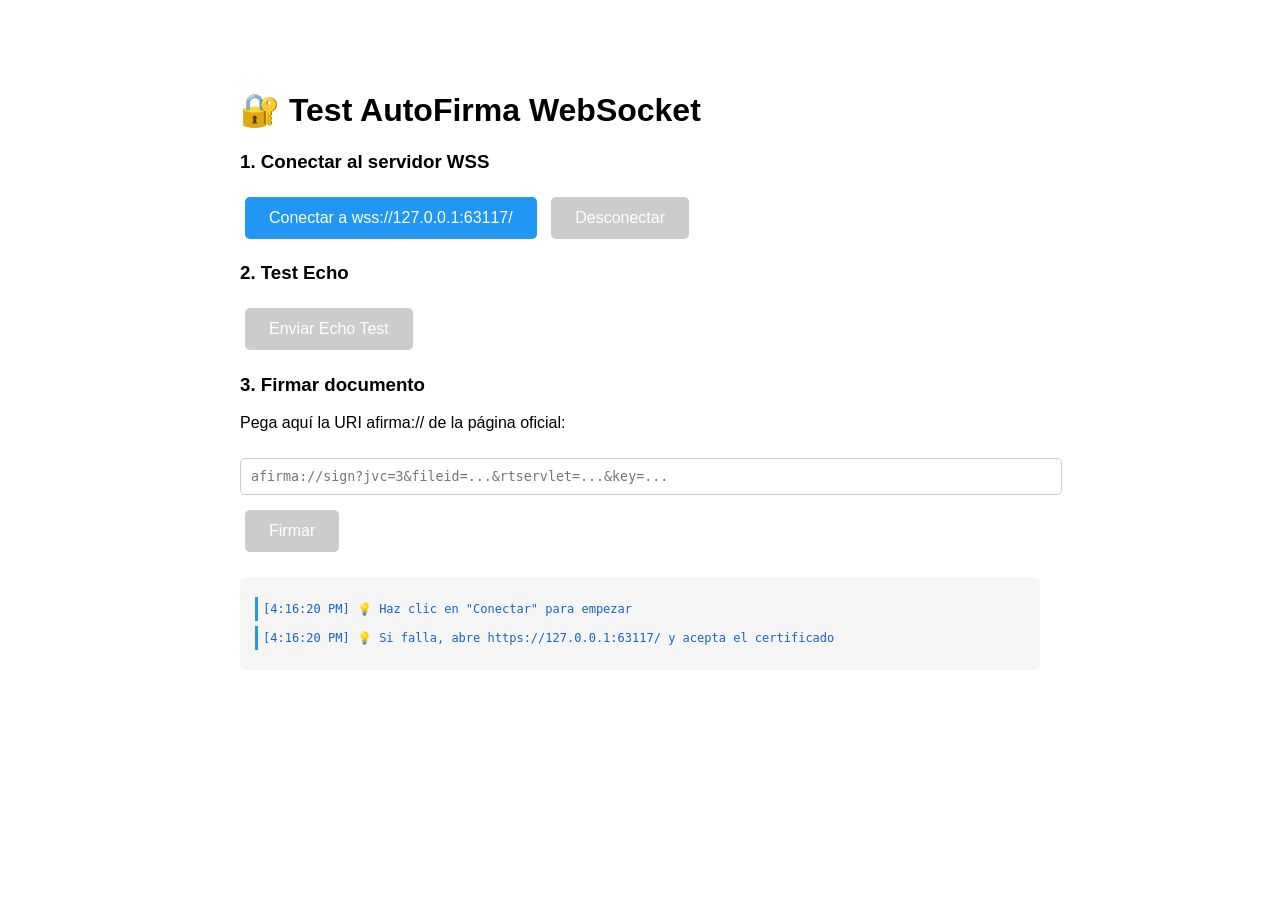
<file: test-autofirma-wss.html>
<!DOCTYPE html>
<html lang="es">

<head>
    <meta charset="UTF-8">
    <meta name="viewport" content="width=device-width, initial-scale=1.0">
    <title>Test AutoFirma WebSocket</title>
    <style>
        body {
            font-family: Arial, sans-serif;
            max-width: 800px;
            margin: 50px auto;
            padding: 20px;
        }

        .log {
            background: #f5f5f5;
            padding: 15px;
            border-radius: 5px;
            margin: 20px 0;
            max-height: 400px;
            overflow-y: auto;
            font-family: monospace;
            font-size: 12px;
        }

        .log-entry {
            margin: 5px 0;
            padding: 5px;
            border-left: 3px solid #ccc;
        }

        .log-entry.success {
            border-color: #4CAF50;
            color: #2E7D32;
        }

        .log-entry.error {
            border-color: #f44336;
            color: #C62828;
        }

        .log-entry.info {
            border-color: #2196F3;
            color: #1565C0;
        }

        button {
            background: #2196F3;
            color: white;
            border: none;
            padding: 12px 24px;
            font-size: 16px;
            border-radius: 5px;
            cursor: pointer;
            margin: 5px;
        }

        button:hover {
            background: #1976D2;
        }

        button:disabled {
            background: #ccc;
            cursor: not-allowed;
        }

        input[type="text"] {
            width: 100%;
            padding: 10px;
            margin: 10px 0;
            border: 1px solid #ccc;
            border-radius: 5px;
            font-family: monospace;
        }
    </style>
</head>

<body>
    <h1>🔐 Test AutoFirma WebSocket</h1>

    <div>
        <h3>1. Conectar al servidor WSS</h3>
        <button id="connectBtn" onclick="connect()">Conectar a wss://127.0.0.1:63117/</button>
        <button id="disconnectBtn" onclick="disconnect()" disabled>Desconectar</button>
    </div>

    <div>
        <h3>2. Test Echo</h3>
        <button id="echoBtn" onclick="sendEcho()" disabled>Enviar Echo Test</button>
    </div>

    <div>
        <h3>3. Firmar documento</h3>
        <p>Pega aquí la URI afirma:// de la página oficial:</p>
        <input type="text" id="afirmaUri" placeholder="afirma://sign?jvc=3&fileid=...&rtservlet=...&key=...">
        <button id="signBtn" onclick="sendSign()" disabled>Firmar</button>
    </div>

    <div class="log" id="log"></div>

    <script>
        let ws = null;

        function log(message, type = 'info') {
            const logDiv = document.getElementById('log');
            const entry = document.createElement('div');
            entry.className = `log-entry ${type}`;
            entry.textContent = `[${new Date().toLocaleTimeString()}] ${message}`;
            logDiv.appendChild(entry);
            logDiv.scrollTop = logDiv.scrollHeight;
        }

        function updateButtons() {
            const connected = ws && ws.readyState === WebSocket.OPEN;
            document.getElementById('connectBtn').disabled = connected;
            document.getElementById('disconnectBtn').disabled = !connected;
            document.getElementById('echoBtn').disabled = !connected;
            document.getElementById('signBtn').disabled = !connected;
        }

        function connect() {
            log('🔌 Conectando a wss://127.0.0.1:63117/...', 'info');

            ws = new WebSocket('wss://127.0.0.1:63117/');

            ws.onopen = () => {
                log('✅ Conectado al servidor WSS', 'success');
                updateButtons();
            };

            ws.onmessage = (event) => {
                log(`📥 Respuesta: ${event.data}`, 'success');
                if (event.data === 'OK') {
                    log('✅ Operación completada exitosamente', 'success');
                } else if (event.data.startsWith('ERR-')) {
                    log(`❌ Error: ${event.data}`, 'error');
                }
            };

            ws.onerror = (error) => {
                log('❌ Error de WebSocket', 'error');
                log('💡 Asegúrate de haber aceptado el certificado en https://127.0.0.1:63117/', 'info');
                updateButtons();
            };

            ws.onclose = () => {
                log('🔌 Conexión cerrada', 'info');
                updateButtons();
            };
        }

        function disconnect() {
            if (ws) {
                ws.close();
                ws = null;
                updateButtons();
            }
        }

        function sendEcho() {
            if (ws && ws.readyState === WebSocket.OPEN) {
                log('📤 Enviando: echo=test', 'info');
                ws.send('echo=test');
            }
        }

        function sendSign() {
            if (ws && ws.readyState === WebSocket.OPEN) {
                const uri = document.getElementById('afirmaUri').value.trim();
                if (!uri) {
                    log('❌ Por favor, pega una URI afirma://', 'error');
                    return;
                }
                if (!uri.startsWith('afirma://')) {
                    log('❌ La URI debe comenzar con afirma://', 'error');
                    return;
                }
                log(`📤 Enviando petición de firma...`, 'info');
                log(`URI: ${uri.substring(0, 50)}...`, 'info');
                ws.send(uri);
                log('⏳ Esperando respuesta del servidor (puede tardar unos segundos)...', 'info');
            }
        }

        // Auto-connect on load
        window.addEventListener('load', () => {
            log('💡 Haz clic en "Conectar" para empezar', 'info');
            log('💡 Si falla, abre https://127.0.0.1:63117/ y acepta el certificado', 'info');
        });
    </script>
</body>

</html>
</file>
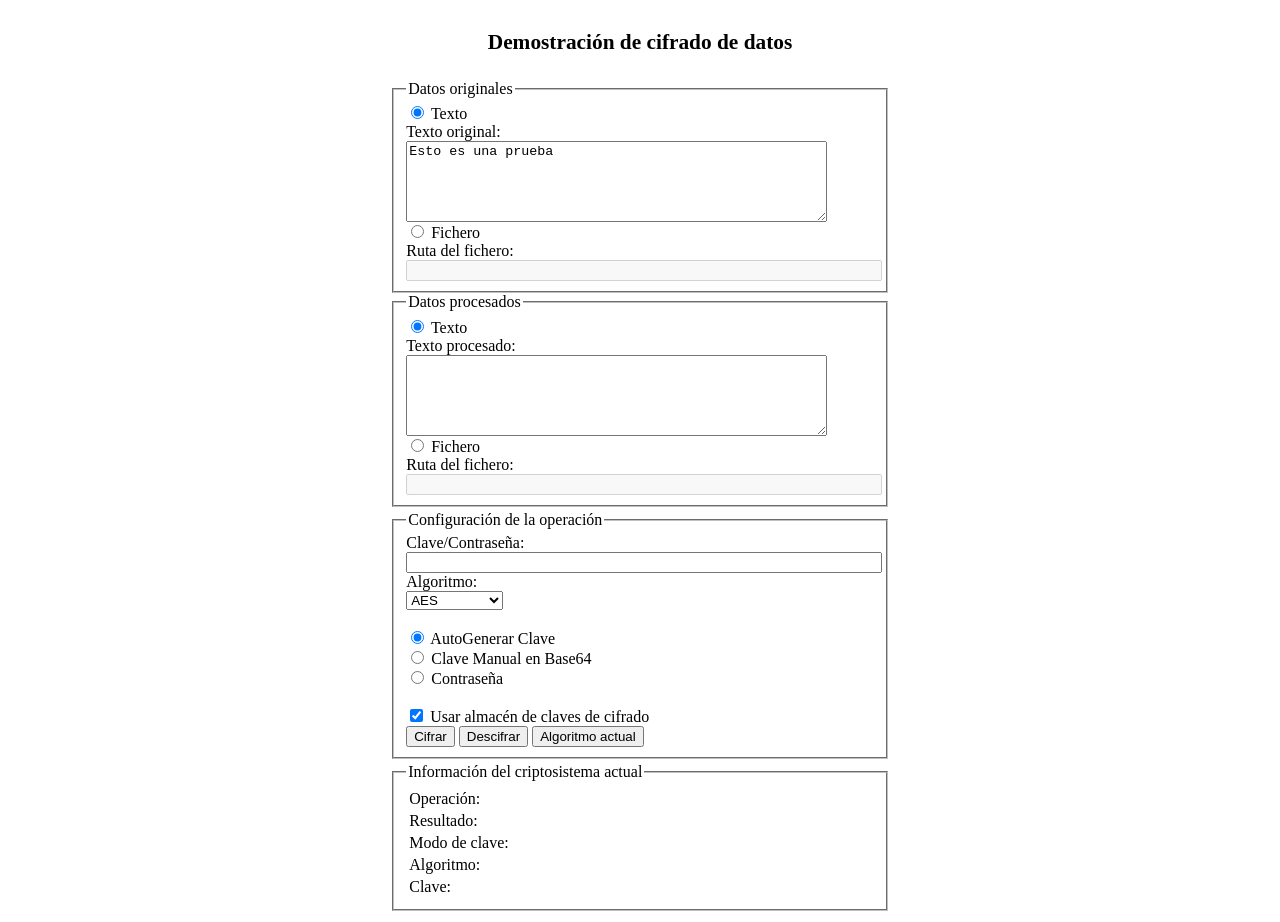
<file: clienteafirma-master/afirma-ui-applet-deploy/src/main/webapp/demoCifrado.html>
<!DOCTYPE HTML PUBLIC "-//W3C//DTD HTML 4.01 Transitional//EN" "http://www.w3.org/TR/html4/loose.dtd">
<html lang="es">
<head>
		<meta http-equiv="Content-Type" content="text/html;charset=utf-8">
		<script type="text/javascript" language="javascript" src="common-js/instalador.js"></script>
		<script type="text/javascript" language="javascript" src="common-js/cripto.js"></script>
		<script type="text/javascript" language="javascript" src="constantes.js"></script>

<script type="text/javascript"><!--
	
	var cipherAlgorithm="AES";
	var key;
	var keyMode = "GENERATEKEY";
	var txtPlano;
	var txtCifrado;
	var origen;
	var destino;


			function cifrar() {

				initialize();

				// Configurar cifrado
				configurarCifrado();

				// Comprobamos que esten establecidos los datos necesarios
				if(!comprobarOperacion()) {
					return;
				}

				if(origen == 'texto') {
					alert("Se va a cifrar el texto:\n" + txtPlano);
				} else 	if(origen == 'archivo') {
					alert("Se va a cifrar el fichero: " + archivo);
				}

				// Ciframos
				clienteFirma.cipherData();

				// Recuperamos
				if (!clienteFirma.isError()) {
					res='Ok';
					if(destino=='texto'){
						txtCifrado=clienteFirma.getCipherData();
						if (clienteFirma.isError()) {
						return null;
						}
						alert("El texto cifrado es:\n" + txtCifrado);
						document.getElementById('textoProcesado').value = txtCifrado;
					} else if (destino=='archivo'){
						archivo = document.getElementById('archivoProcesado').value;
						alert("El texto cifrado se almacenara en:\n" + archivo);
						clienteFirma.saveCipherDataToFile(archivo);
					} else {
						return;
					}
					
					if(keyMode == "GENERATEKEY") {
						document.getElementById('claveActual').value=obtenerKey();
					}
				} else {
					res='Error';
					/* Solo mostramos el error via JavaScript si se ha configurado que no lo muestre el propio cliente */
					if (!showErrors) {
						alert(clienteFirma.getErrorMessage());
					}
				}

				actualizaInfo("Cifrado", res, clienteFirma.getCipherAlgorithm(), keyMode, obtenerKey());
			}
			

			function configurarClave() {
				if(keyMode == "GENERATEKEY" || keyMode == "USERINPUT") {
					var key = document.getElementById('claveActual').value;
					if(key != undefined && key != null && key != '')
						clienteFirma.setKey(key);
				}
			}

			function configurarContrasena() {
				if(keyMode == "PASSWORD") {
					var pass = document.getElementById('claveActual').value;
					if(pass != undefined && pass != null && pass != '')
					clienteFirma.setPassword(pass);
				}
			}

			function actualizaInfo(operacion,resultado,algoritmo,keymode,key){
				document.getElementById('operacionInfo').innerHTML=operacion;
				document.getElementById('resultadoInfo').innerHTML=resultado;
				document.getElementById('keyModeActualInfo').innerHTML=keymode;
				document.getElementById('algoritmoActualInfo').innerHTML=algoritmo;
				document.getElementById('claveInfo').innerHTML=key;
			}
			
			function descifrar(){

				initialize();

				// Configurar descifrado
				configurarDescifrado();

				// Comprobamos que esten establecidos los datos necesarios
				if(!comprobarOperacion())
					return;

				if(origen == 'texto')
					alert("Se va a descifrar el texto:\n" + txtCifrado);
				else 	if(origen == 'archivo')
					alert("Se va a descifrar el fichero: " + archivo);


				// Desciframos
				clienteFirma.decipherData();

				// Recuperamos
				if (!clienteFirma.isError()) {
					res='Ok';
					if(destino=='texto'){
						txtPlano=clienteFirma.getTextFromBase64(clienteFirma.getPlainData());
						alert("El texto descifrado es:\n" + txtPlano);
						document.getElementById('textoProcesado').value = txtPlano;
					} else if (destino=='archivo'){
						archivo = document.getElementById('archivoProcesado').value;
						alert("El texto descifrado se almacenara en:\n" + archivo);
						clienteFirma.savePlainDataToFile(archivo);
					} else {
						return;
					}
				} else {
					res='Error'
					/* Solo mostramos el error via JavaScript si se ha configurado que no lo muestre el propio cliente */
					if (!showErrors) {
						alert(clienteFirma.getErrorMessage());
					}
				}

				actualizaInfo("Descifrado", res, clienteFirma.getCipherAlgorithm(), keyMode, obtenerKey());
			}

		
			function comprobarOperacion(){
				if(origen == 'texto'){
					if(document.getElementById('textoOriginal').value == '') {
						alert("El texto de origen no puede estar vacio");
						return false;
					}
				}
				else if (origen=='archivo'){
					if(document.getElementById('archivoOriginal').value == '') {
						alert("Debe establecer un fichero con los datos de origen");
						return false;
					}
				}
				if (destino=='archivo'){
					if(document.getElementById('archivoProcesado').value == '') {
						alert("Debe establecer un fichero para almacenar los datos");
						return false;
					}
				}
				return true;
			}

			
			function configurarCifrado(){

				// Tomamos el modo de clave
				clienteFirma.setKeyMode(keyMode);

				// Configuramos si debemos utilizar o no el alamacen de claves
				clienteFirma.setUseCipherKeyStore(document.getElementById('usarAlmacen').checked);
				
				// Algoritmo de cifrado
				clienteFirma.setCipherAlgorithm(cipherAlgorithm);

				// Establecemos la clave o contrasena segun corresponda (en el caso de seleccionar el modo autogenerar no afectara)
				if(keyMode == "PASSWORD")	configurarContrasena();
				else configurarClave();

				// Configuracion de los datos para el cifrado
				var selectorFuente=document.getElementsByName('rbOriginal');
				for(var i=0; i<selectorFuente.length; i++) {
					if(selectorFuente[i].checked) {
						origen = selectorFuente[i].value;
						break;
					}
				}
				if(origen == 'texto'){
					txtPlano = document.getElementById('textoOriginal').value;
					clienteFirma.setPlainData(clienteFirma.getBase64FromText(txtPlano));
				} else if (origen=='archivo'){
					archivo=document.getElementById('archivoOriginal').value;
					if(archivo != undefined && archivo != null && trim(archivo) != "") {
						clienteFirma.setFileuri(archivo);
					}
				} else {
					return;
				}

				// Proceso de los datos de salida
				var selectorDestino=document.getElementsByName('rbProcesado');
				for(var i=0; i<selectorDestino.length; i++) {
					if(selectorDestino[i].checked) {
						destino = selectorDestino[i].value;
						break;
					}
				}
			}



			function configurarDescifrado(){

				// Tomamos el modo de clave
				clienteFirma.setKeyMode(keyMode);

				// Algoritmo de cifrado
				clienteFirma.setCipherAlgorithm(cipherAlgorithm);

				// Establecemos la clave o contrasena segun corresponda (en el caso de seleccionar el modo autogenerar no afectara)
				if(keyMode == "PASSWORD")	configurarContrasena();
				else configurarClave();

				// Configuracion de los datos para el descifrado
				var selectorFuente=document.getElementsByName('rbOriginal');
				for(var i=0; i<selectorFuente.length; i++) {
					if(selectorFuente[i].checked) {
						origen = selectorFuente[i].value;
						break;
					}
				}
				if(origen == 'texto'){
					txtCifrado=document.getElementById('textoOriginal').value;
					clienteFirma.setCipherData(txtCifrado);
				} else if (origen=='archivo'){
					archivo=document.getElementById('archivoOriginal').value;
					if(archivo != undefined && archivo != null && trim(archivo) != "") {
						clienteFirma.setFileuri(archivo);
					}
				} else {
					return;
				}

				// Proceso de los datos de salida
				var selectorDestino=document.getElementsByName('rbProcesado');
				for(var i=0; i<selectorDestino.length; i++) {
					if(selectorDestino[i].checked) {
						destino = selectorDestino[i].value;
						break;
					}
				}
			}


			function actualizarKeyMode(mode) {

				keyMode = mode;

				// Liberamos la opcion del almacen de claves de cifrado cuando se selecciona 'Generarar clave'
				if(keyMode == "GENERATEKEY" || keyMode == "USERINPUT") {
					document.getElementById('usarAlmacen').disabled = '';
				} else {
					document.getElementById('usarAlmacen').disabled = 'disabled';
				}
 				
				// Agregamos los nuevos elementos segun corresponda
				if(keyMode == "PASSWORD") {

					// Insertamos el elemento con la lista de algoritmos de cifrado con contrasena
					cambiaAlgoritmo(document.getElementById('algoritmoContrasena').value);

				} else {
					// Insertamos el elemento con la lista de algoritmos de cifrado con clave
					cambiaAlgoritmo(document.getElementById('algoritmoClave').value);
				}
			}

			 function actualizarAlgorithmList(value) {
			 
				if (value == "GENERATEKEY" || value == "USERINPUT") {
					document.getElementById("algoritmoClave").style.display = "block";
					document.getElementById("algoritmoContrasena").style.display = "none";
				} else {
					document.getElementById("algoritmoClave").style.display = "none";
					document.getElementById("algoritmoContrasena").style.display = "block";
				}
			 }
			
			function mostrarAlgoritmo(){
				alert(cipherAlgorithm);
			}
			
			function obtenerKey(){
				return clienteFirma.getKey();
			}

			function cambiaAlgoritmo(alg){
				cipherAlgorithm = alg;
			}
			
		function cambiaEnable(valor){
			if(valor.name == 'rbOriginal'){
				if (valor.value == 'texto'){
					document.getElementById('textoOriginal').disabled = '';
					document.getElementById('archivoOriginal').disabled = 'disabled';
				}else{
					document.getElementById('textoOriginal').disabled = 'disabled';
					document.getElementById('archivoOriginal').disabled = '';
				}
			}else{
				if (valor.value == 'texto'){
					document.getElementById('textoProcesado').disabled = '';
					document.getElementById('archivoProcesado').disabled = 'disabled';
				}else{
					document.getElementById('textoProcesado').disabled = 'disabled';
					document.getElementById('archivoProcesado').disabled = '';
				}
			}
		}

		function trim(cad)
		{
			return cad.replace(/^(\s|\t|\r|\n)*|(\s|\t|\r|\n)*$/g,"");
		}
		
	--></script>
    <title>Ejemplo de cifrado sim&eacute;trico</title>
</head>
<body>
	<script type="text/javascript">
		cargarAppletFirma();
	</script>
	<p style="font-weight:bold;font-size:16pt;" align="center">Demostraci&oacute;n de cifrado de datos</p>
	<form action="">
		<table align="center" width="40%">
			<tr>
				<td>
					<fieldset><legend>Datos originales</legend>
						<input type="radio" id="rbOriginal1" name="rbOriginal" value="texto" checked="checked" onclick="cambiaEnable(this)">
						<label for="rbOriginal1">Texto</label>
						<br>
						<label for="textoOriginal">Texto original:</label>
						<br>
						<textarea id="textoOriginal" name="textoOriginal" cols="50" rows="5">Esto es una prueba</textarea>
						<br>
						<input type="radio" id="rbOriginal2" name="rbOriginal" value="archivo" onclick="cambiaEnable(this)">
						<label for="rbOriginal2">Fichero</label>
						<br>
						<label for="archivoOriginal">Ruta del fichero:</label>
						<input type="text" id="archivoOriginal" disabled="disabled" style="width: 100%">
					</fieldset>
					<fieldset><legend>Datos procesados</legend>
						<input type="radio" id="rbProcesado1" name="rbProcesado" value="texto" checked="checked" onclick="cambiaEnable(this)">
						<label for="rbProcesado1">Texto</label>
						<br>
						<label for="textoProcesado">Texto procesado:</label>
						<br>
						<textarea id="textoProcesado" name="textoProcesado" cols="50" rows="5"></textarea>
						<br>
						<input type="radio" id="rbProcesado2" name="rbProcesado" value="archivo" onclick="cambiaEnable(this)">
						<label for="rbProcesado2">Fichero</label>
						<br>
						<label for="archivoProcesado">Ruta del fichero:</label>
						<input type="text" id="archivoProcesado" disabled="disabled" style="width: 100%">
					</fieldset>
				</td>
			</tr>
			<tr>
				<td>
					<fieldset id="fsClaves"><legend>Configuraci&oacute;n de la operaci&oacute;n</legend>

							<label for="claveActual">Clave/Contrase&ntilde;a:</label>
							<input type="text" id='claveActual' style="width: 100%"><br>
							<label for="algoritmoClave">Algoritmo:</label><br>
							<div>
									<select id="algoritmoClave" name="algoritmoClave" onChange="cambiaAlgoritmo(this.value);">
									<option selected value="AES">AES</option>
									<option value="ARCFOUR">Alleged RC4</option>
									<option value="Blowfish">Blowfish</option>
									<option value="DES">DES</option>
									<option value="DESede">Triple DES</option>
									<option value="RC2">RC2</option>
									</select>

									<select id="algoritmoContrasena" name="algoritmoContrasena" onChange="cambiaAlgoritmo(this.value);" style="display: none">
									<option selected value="PBEWITHSHA1ANDDESEDE">SHA1 con TripleDES</option>
									<option value="PBEWithSHA1AndRC2_40">SHA1 con RC2</option>
									<option value="PBEWITHMD5ANDDES">MD5 con DES</option>
									</select>

							</div>
							<br>
							<input type="radio" id="modoClave1" name="modoClave" value="GENERATEKEY" checked onclick="actualizarKeyMode(this.value); actualizarAlgorithmList(this.value);">
							<label for="modoClave1">AutoGenerar Clave</label>
							<br>
							<input type="radio" id="modoClave2" name="modoClave" value="USERINPUT" onclick="actualizarKeyMode(this.value); actualizarAlgorithmList(this.value);">
							<label for="modoClave2">Clave Manual en Base64</label>
							<br>
							<input type="radio" id="modoClave3" name="modoClave" value="PASSWORD" onclick="actualizarKeyMode(this.value); actualizarAlgorithmList(this.value);">
							<label for="modoClave3">Contrase&ntilde;a</label>
							<br><br>
							<input type="checkbox" id="usarAlmacen" name="usarAlmacen" checked>
							<label for="usarAlmacen">Usar almac&eacute;n de claves de cifrado</label>
							<br>
							<input type="button" id="botonCifrar" value="Cifrar" onClick="cifrar();">
							<input type="button" id="botonDescifrar" value="Descifrar" onClick="descifrar();">
							<input type="button" id="botonAlgoritmo" value="Algoritmo actual" onClick="mostrarAlgoritmo()">

					</fieldset>
				</td>
			</tr>
			<tr>
				<td>
					<fieldset><legend>Informaci&oacute;n del criptosistema actual</legend>
						<table width="100%" align="center">
							<tr>
								<td>Operaci&oacute;n:</td>
								<td id='operacionInfo'></td>
							</tr>
							<tr>
								<td>Resultado:</td>
								<td id='resultadoInfo'></td>
							</tr>
							<tr>
								<td>Modo de clave:</td>
								<td id='keyModeActualInfo'></td>
							</tr>
							<tr>
								<td>Algoritmo:</td>
								<td id='algoritmoActualInfo'></td>
							</tr>
							<tr>
								<td>Clave:</td>
								<td id='claveInfo'></td>
							</tr>
						</table>
					</fieldset>
				</td>
				</tr>
			</table>
		</form>
	</body>
</html>
</file>
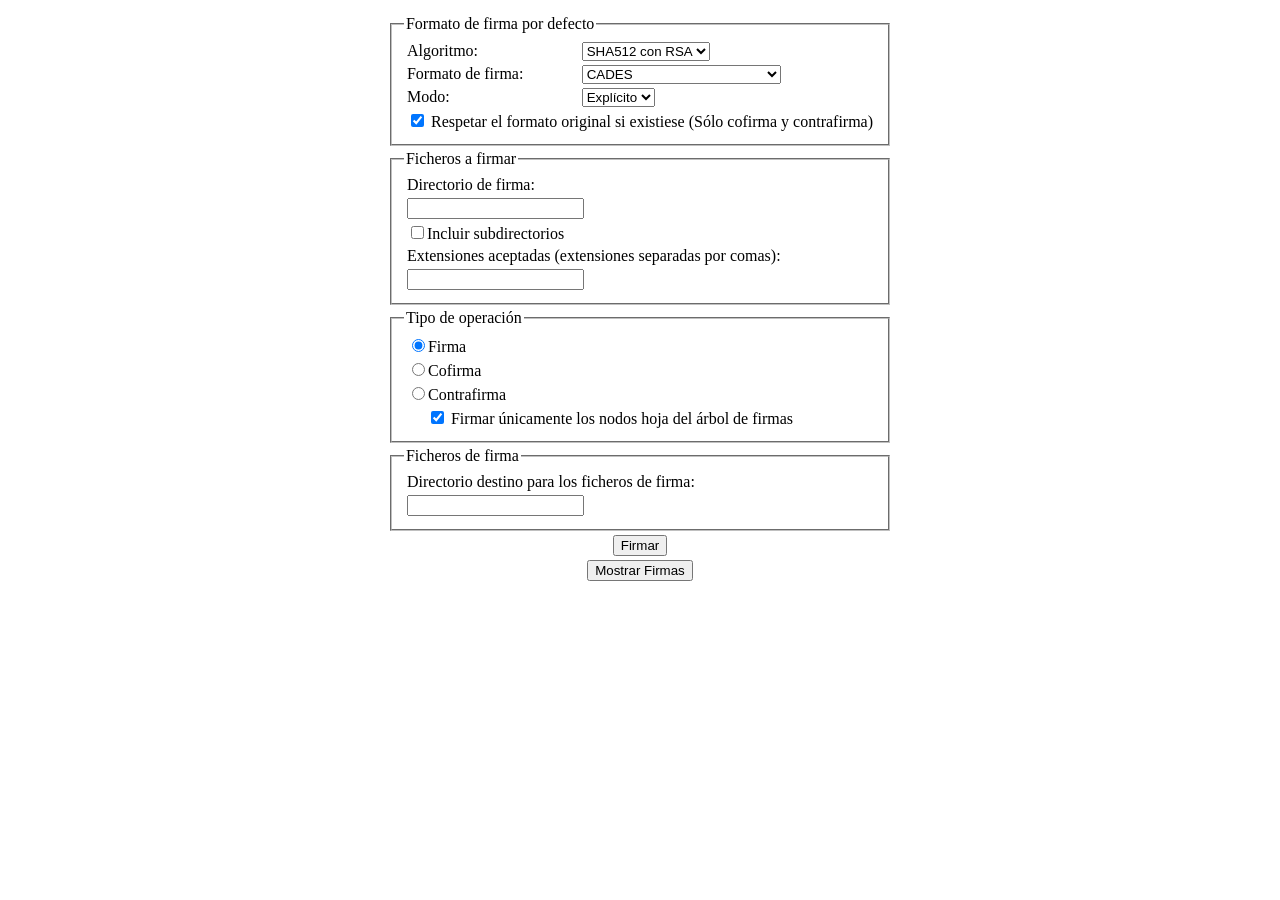
<file: clienteafirma-master/afirma-ui-applet-deploy/src/main/webapp/demoFirmaDirectorios.html>
<!DOCTYPE HTML PUBLIC "-//W3C//DTD HTML 4.01 Transitional//EN" "http://www.w3.org/TR/html4/loose.dtd">
<html>
	<head>
		<title>Demostraci&oacute;n de Firma Masiva</title>
		<script type="text/javascript" language="javascript" src="common-js/instalador.js"></script>
		<script type="text/javascript" language="javascript" src="common-js/firma.js"></script>
		<script type="text/javascript" language="javascript" src="constantes.js"></script>
		<script language="javascript" type="text/javascript">
			var signatureFormat = 'CMS';
			var signatureMode = 'explicit';
			var operationType = 'FIRMAR';
			
			function configurarOperacion(){
				clienteFirma.setSignatureAlgorithm(document.getElementById("algoritmo").value);
				clienteFirma.setSignatureFormat(document.getElementById("formato").value);
				clienteFirma.setSignatureMode(document.getElementById("modo").value);
				clienteFirma.setOriginalFormat(document.getElementById("ckOriginalFormat").checked);
				clienteFirma.setInputDirectoryToSign(document.getElementById("dirFirm").value);
				clienteFirma.setInRecursiveDirectorySign(document.getElementById("ckSubdir").checked);
				var extensiones = document.getElementById("exts").value;
				if(extensiones != undefined && extensiones != null && extensiones != "") {
					clienteFirma.setInIncludeExtensions(extensiones);					
				}
				var outDir = document.getElementById("dirDest").value;
				if(outDir != undefined && outDir != null && outDir != "") {
					clienteFirma.setOutputDirectoryToSign(outDir);
				}

				clienteFirma.setMassiveOperation(getTipoOperacion());
			}

			function getTipoOperacion() {
				var tipoOperacion;
				var operaciones = document.getElementsByName("rbOperacionMasiva");
				for(var i = 0; i<operaciones.length; i++) {
					if(operaciones[i].checked) {
						tipoOperacion = operaciones[i].value;
					}
				}

				if(tipoOperacion == 'CONTRAFIRMAR_ARBOL' && document.getElementById("ckContrafirmarNodos").checked) {
					tipoOperacion = 'CONTRAFIRMAR_HOJAS';
				}

				return tipoOperacion;
			}

			function firmaMasiva() {
				clienteFirma.initialize();
				configurarOperacion();
				clienteFirma.signDirectory();
		 	}

			function mostrarFirmas() {
				var signatures = clienteFirma.getSignaturesBase64Encoded();
				signatures = signatures.split('!');
				for(i=0; i<signatures.length; i++)
				{					
					if(signatureFormat == "XMLDSIG" 
						||signatureFormat == "XMLDSIG_DETACHED" 
						|| signatureFormat == "XMLDSIG_ENVELOPING"
						|| signatureFormat == "XADES"
						|| signatureFormat == "XADES_DETACHED"
					    || signatureFormat == "XADES_ENVELOPING"){
						var aux = clienteFirma.getTextFromBase64(signatures[i]);
						alert(aux);
					}
					else
						alert(signatures[i]);
				}
			}

			function verConfFirma(){
				alert("Configuraci�n de la multifirma Masiva:\n"+
					   "\nAlgoritmo de firma: " + document.getElementById("algoritmo").value +
					   "\nFormato de firma: " + document.getElementById("formato").value +
					   "\nRespetar formato: " + document.getElementById("ckOriginalFormat").checked +
					   "\nDirectorio de entrada: " + document.getElementById("dirFirm").value +
					   "\nIncluir Subdirectorios: " + document.getElementById("ckSubdir").checked +
					   "\nExtensiones: " + document.getElementById("exts").value +
					   "\nTipo de operaci\u00F3n: " + getTipoOperacion() +
					   "\nDirectorio de salida: " + document.getElementById("dirDest").value);

			}
		</script>
		<meta http-equiv="content-type" content="text/html;charset=utf-8">
	</head>
<body>
		<script type="text/javascript">
			cargarAppletFirma();
		</script>
<form name="pruebaMasiva">
<table align="center">
<tr>
<td>
	<table>
		<tr>
		<td>
			<fieldset><legend>Formato de firma por defecto</legend>
			<table>
				<tr>
				<td>Algoritmo:</td>
				<td>
					<select id="algoritmo">
						<option value="SHA512withRSA" selected="selected">SHA512 con RSA</option>
						<option value="SHA1withRSA">SHA1 con RSA</option>
					</select>
				</tr>
				<tr>
				<td>Formato de firma:</td>
				<td>
					<select id="formato">
						<option value="CADES" selected="selected">CADES</option>
						<option value="CMS">CMS</option>
						<option value="XADES">Detached XAdES</option>
						<option value="XADES_ENVELOPED">Enveloped XAdES</option>
						<option value="XADES_ENVELOPING">Enveloping XAdES</option>
						<option value="XMLDSIG_DETACHED">Detached XMLDSig</option>
						<option value="XMLDSIG_ENVELOPED">Enveloped XMLDSig</option>
						<option value="XMLDSIG_ENVELOPING">Enveloping XMLDSig</option>
						<option value="PDF">Adobe PDF</option>
						<option value="ODF">Open Office Document (ODF)</option>
						<option value="OOXML">Office Open XML (OOXML)</option>
					</select>
				</tr>
				<tr>
				<td>Modo:</td>
				<td>
					<select id="modo">
						<option value="explicit" selected="selected">Expl&iacute;cito</option>
						<option value="implicit">Impl&iacute;cito</option>
					</select>
				</tr>
				<tr>
				<td colspan="2">
					<input id="ckOriginalFormat" type="checkbox" checked="checked">
					Respetar el formato original si existiese (S&oacute;lo cofirma y contrafirma)
				</td>
				</tr>
			</table>
			</fieldset>
		</td>
		</tr>
		<tr>
		<td>
			<fieldset><legend>Ficheros a firmar</legend>
			<table>
				<tr>
					<td>Directorio de firma:</td>
				</tr>
				<tr>
					<td><input id="dirFirm" type="text"></td>
				</tr>
				<tr>
					<td><input id="ckSubdir" type="checkbox">Incluir subdirectorios</td>
				</tr>
				<tr>
					<td>Extensiones aceptadas (extensiones separadas por comas):</td>
				</tr>
				<tr>
					<td><input id="exts" type="text"></td>
				</tr>
			</table>
			</fieldset>
		</td>
		</tr>
		<tr>
		<td>
			<fieldset><legend>Tipo de operaci&oacute;n</legend>
			<table>
				<tr><td><input type="radio" name="rbOperacionMasiva" value="FIRMAR" checked="checked">Firma</td></tr>
				<tr><td><input type="radio" name="rbOperacionMasiva" value="COFIRMAR">Cofirma</td></tr>
				<tr><td><input type="radio" name="rbOperacionMasiva" value="CONTRAFIRMAR_ARBOL">Contrafirma</td></tr>
				<tr><td><span>&nbsp;&nbsp;&nbsp;&nbsp;</span>
					<input type="checkbox" id="ckContrafirmarNodos" checked="checked">
					Firmar &uacute;nicamente los nodos hoja del &aacute;rbol de firmas
				</td></tr>
			</table>
			</fieldset>

		</td>
		</tr>
		<tr>
		<td>
			<fieldset><legend>Ficheros de firma</legend>
			<table>
				<tr>
					<td>Directorio destino para los ficheros de firma:</td>
				</tr>
				<tr>
					<td><input id="dirDest" type="text"></td>
				</tr>
			</table>
			</fieldset>
		</td>
		</tr>
		<tr>
			<td align="center"><input type="button" value="Firmar" onclick="firmaMasiva();"></td>

		</tr>
		<tr>
			<td align="center"><input type="button" value="Mostrar Firmas" onclick="mostrarFirmas();"></td>

		</tr>
	</table>
</td>
</tr>
</table>
</form>
</body>
</html>
</file>
